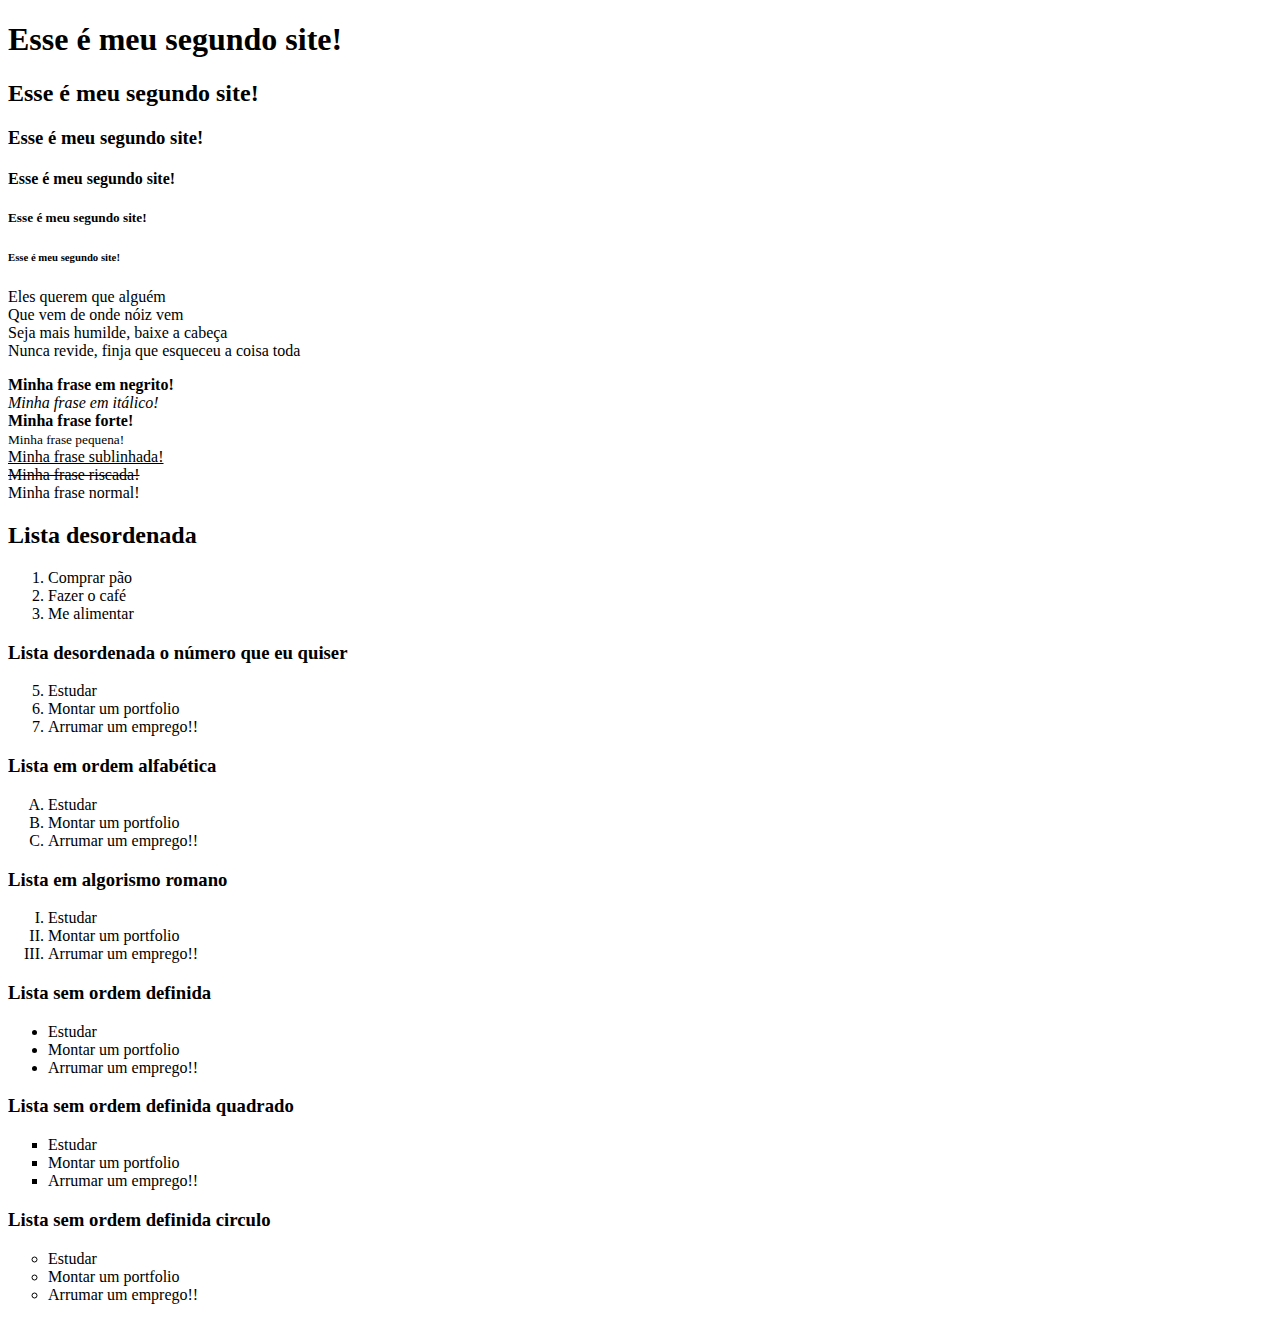
<file: index.html>
<!DOCTYPE html>

<html>

    <head>
        <title> Site da Aline </title>
    </head>

    <body>
        <!-- tags de título-->
        <h1>Esse é meu segundo site!</h1>
        <h2>Esse é meu segundo site!</h2>
        <h3>Esse é meu segundo site!</h3>
        <h4>Esse é meu segundo site!</h4>
        <h5>Esse é meu segundo site!</h5>
        <h6>Esse é meu segundo site!</h6>

        <!--tag de paragrafo-->
        <p>
            Eles querem que alguém<br> 
            Que vem de onde nóiz vem<br>
            Seja mais humilde, baixe a cabeça<br>
            Nunca revide, finja que esqueceu a coisa toda<br>
        </p>
        
        <p>
            <!--tags de formatação-->
            <b>Minha frase em negrito!</b><br>
            <i>Minha frase em itálico!</i><br>
            <strong>Minha frase forte!</strong><br>
            <small>Minha frase pequena!</small><br>
            <u>Minha frase sublinhada!</u><br>
            <s>Minha frase riscada!</s><br>
            Minha frase normal!
        </p>   
      
        <!--Listas-->
        <h2>Lista desordenada</h2>

        <ol>
            <li>Comprar pão</li>
            <li>Fazer o café</li>
            <li>Me alimentar</li>
        </ol>

        <h3>Lista desordenada o número que eu quiser</h3>
        <ol start="5">
            <li>Estudar</li>
            <li>Montar um portfolio</li>
            <li>Arrumar um emprego!!</li>
        </ol>

        <h3>Lista em ordem alfabética</h3>
        <ol type="A">
            <li>Estudar</li>
            <li>Montar um portfolio</li>
            <li>Arrumar um emprego!!</li>
        </ol>
        
        <h3>Lista em algorismo romano</h3>
        <ol type="I">
            <li>Estudar</li>
            <li>Montar um portfolio</li>
            <li>Arrumar um emprego!!</li>
        </ol>

        <h3>Lista sem ordem definida</h3>
        <ul>
            <li>Estudar</li>
            <li>Montar um portfolio</li>
            <li>Arrumar um emprego!!</li>
        </ul>

        <h3>Lista sem ordem definida quadrado</h3>
        <ul type="square">
            <li>Estudar</li>
            <li>Montar um portfolio</li>
            <li>Arrumar um emprego!!</li>
        </ul>

        <h3>Lista sem ordem definida circulo</h3>
        <ul type="circle">
            <li>Estudar</li>
            <li>Montar um portfolio</li>
            <li>Arrumar um emprego!!</li>
        </ul>
</file>
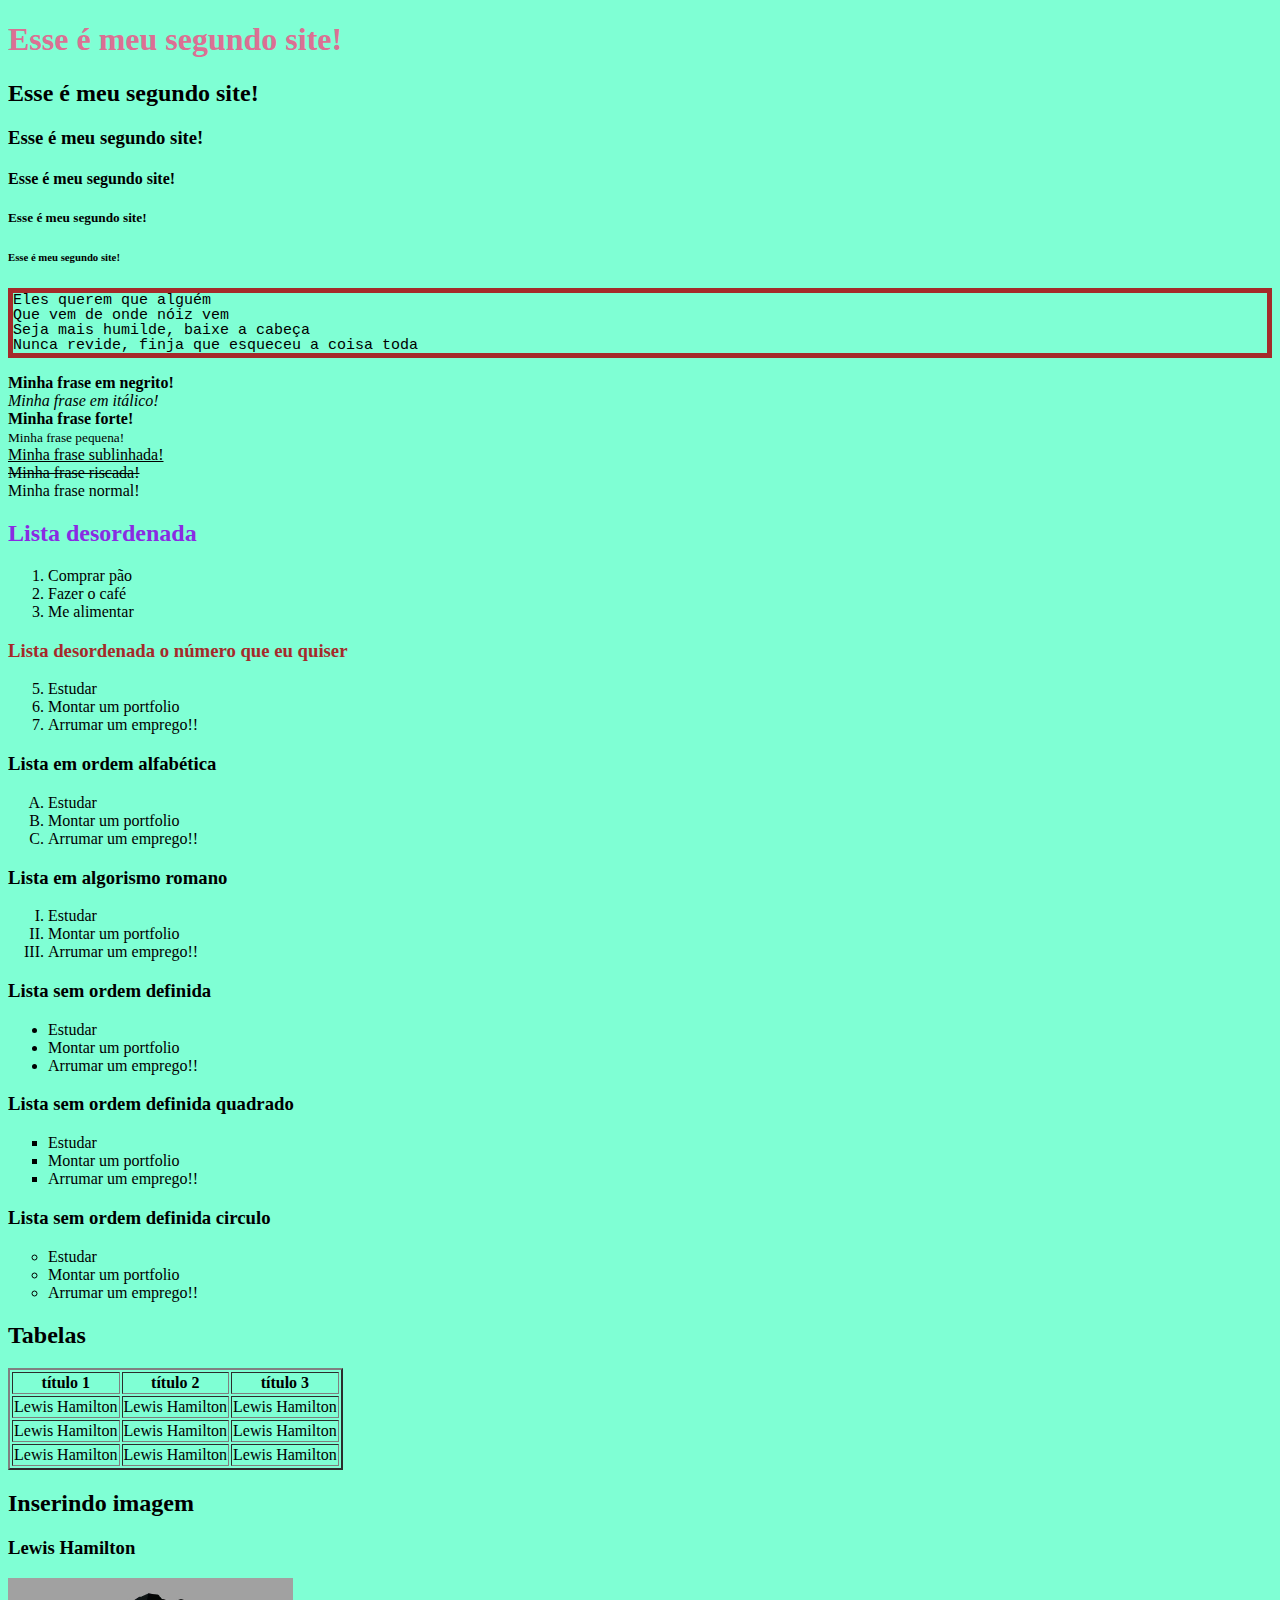
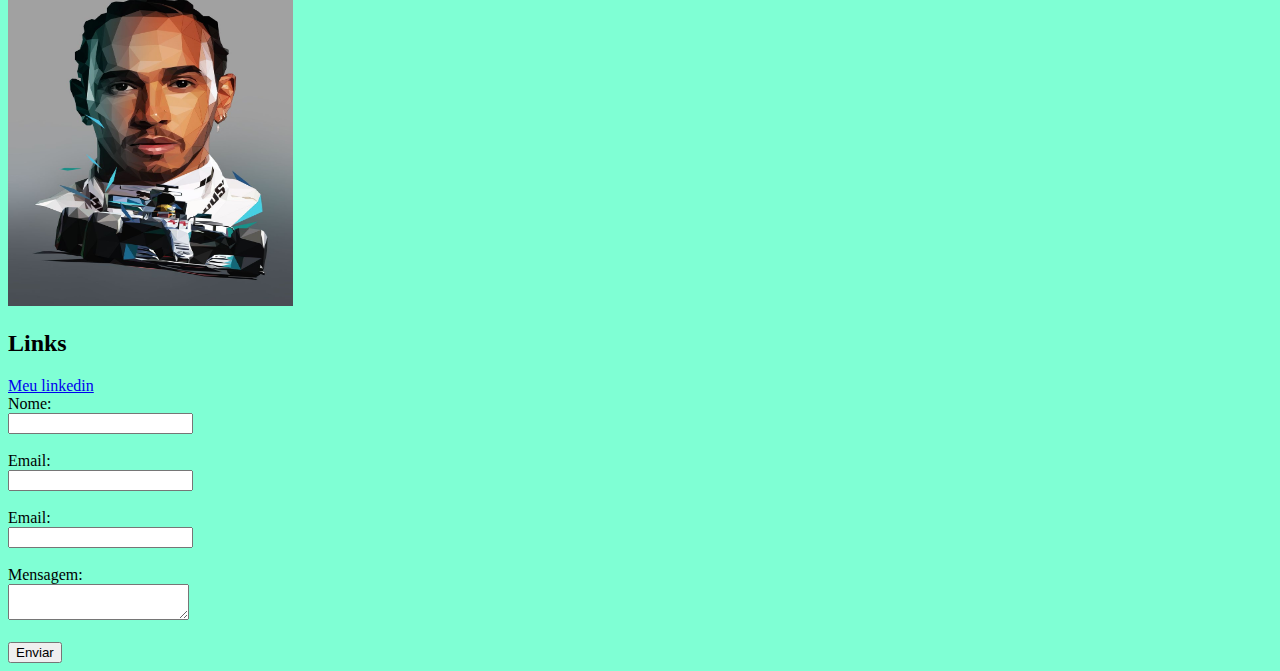
<file: aula 01 a 04/index.html>
<!DOCTYPE html>

<html lang="pt-br">

    <head>
        <title> Site da Aline </title>
        <meta name="descrição do meu site" content="meu primeiro site em html">
        <meta charset="utf-8">
        <style>
            body{
                background-color: aquamarine;
            }
            h1{
                color: blue;
            }
        </style>
        <link rel="stylesheet" href="style.css">
    </head>

    <body>
        <!-- tags de título-->
        <h1 id="titulo">Esse é meu segundo site!</h1>
        <h2>Esse é meu segundo site!</h2>
        <h3>Esse é meu segundo site!</h3>
        <h4>Esse é meu segundo site!</h4>
        <h5>Esse é meu segundo site!</h5>
        <h6>Esse é meu segundo site!</h6>

        <!--tag de paragrafo-->
        <p class="paragrafo">
            Eles querem que alguém<br> 
            Que vem de onde nóiz vem<br>
            Seja mais humilde, baixe a cabeça<br>
            Nunca revide, finja que esqueceu a coisa toda<br>
        </p>
        
        <p>
            <!--tags de formatação-->
            <b>Minha frase em negrito!</b><br>
            <i>Minha frase em itálico!</i><br>
            <strong>Minha frase forte!</strong><br>
            <small>Minha frase pequena!</small><br>
            <u>Minha frase sublinhada!</u><br>
            <s>Minha frase riscada!</s><br>
            Minha frase normal!
        </p>   
      
        <!--Listas-->
        <h2 class="primeiraLista">Lista desordenada</h2>

        <ol>
            <li>Comprar pão</li>
            <li>Fazer o café</li>
            <li>Me alimentar</li>
        </ol>

        <h3 class="segundaLista">Lista desordenada o número que eu quiser</h3>
        <ol start="5">
            <li>Estudar</li>
            <li>Montar um portfolio</li>
            <li>Arrumar um emprego!!</li>
        </ol>

        <h3>Lista em ordem alfabética</h3>
        <ol type="A">
            <li>Estudar</li>
            <li>Montar um portfolio</li>
            <li>Arrumar um emprego!!</li>
        </ol>
        
        <h3>Lista em algorismo romano</h3>
        <ol type="I">
            <li>Estudar</li>
            <li>Montar um portfolio</li>
            <li>Arrumar um emprego!!</li>
        </ol>

        <h3>Lista sem ordem definida</h3>
        <ul>
            <li>Estudar</li>
            <li>Montar um portfolio</li>
            <li>Arrumar um emprego!!</li>
        </ul>

        <h3>Lista sem ordem definida quadrado</h3>
        <ul type="square">
            <li>Estudar</li>
            <li>Montar um portfolio</li>
            <li>Arrumar um emprego!!</li>
        </ul>

        <h3>Lista sem ordem definida circulo</h3>
        <ul type="circle">
            <li>Estudar</li>
            <li>Montar um portfolio</li>
            <li>Arrumar um emprego!!</li>
        </ul>

        <h2>Tabelas</h2> <!-- tabelas semanticas-->
        
        <!--cabeçalho da tabela-->
        <table border="2">
            <thead>
                <tr>
                    <th>título 1</th>
                    <th>título 2</th>
                    <th>título 3</th>
                </tr>
            </thead>
            
            <!--corpo da tabela-->
            <tbody>
                <tr>
                    <td>Lewis Hamilton</td>
                    <td>Lewis Hamilton</td>
                    <td>Lewis Hamilton</td>
                </tr>

                <tr>
                    <td>Lewis Hamilton</td>
                    <td>Lewis Hamilton</td>
                    <td>Lewis Hamilton</td>
                </tr>

                <tr>
                    <td>Lewis Hamilton</td>
                    <td>Lewis Hamilton</td>
                    <td>Lewis Hamilton</td>
                </tr>
            </tbody>
        </table>

        <h2>Inserindo imagem</h2>
        <h3>Lewis Hamilton</h3>
        <img src="img/hamiltonpng.png" width="285" height="328"/>

        <h2>Links</h2>
        <a href="https://www.linkedin.com/in/aline-oliveira-26033021b/" target="_blank">Meu linkedin</a>

        <form>
            <label>Nome:</label><br/>
            <input type="text"/>
            <br/><br/>

            <label>Email:</label><br/>
            <input type="email"/>
            <br/><br/>

            <label>Email:</label><br/>
            <input type="password"/>
            <br/><br/>

            <label>Mensagem:</label><br/>
            <textarea></textarea>

            <br/><br/>

            <button type="submit">Enviar</button>
        </form>
    </body>

</html>
</file>
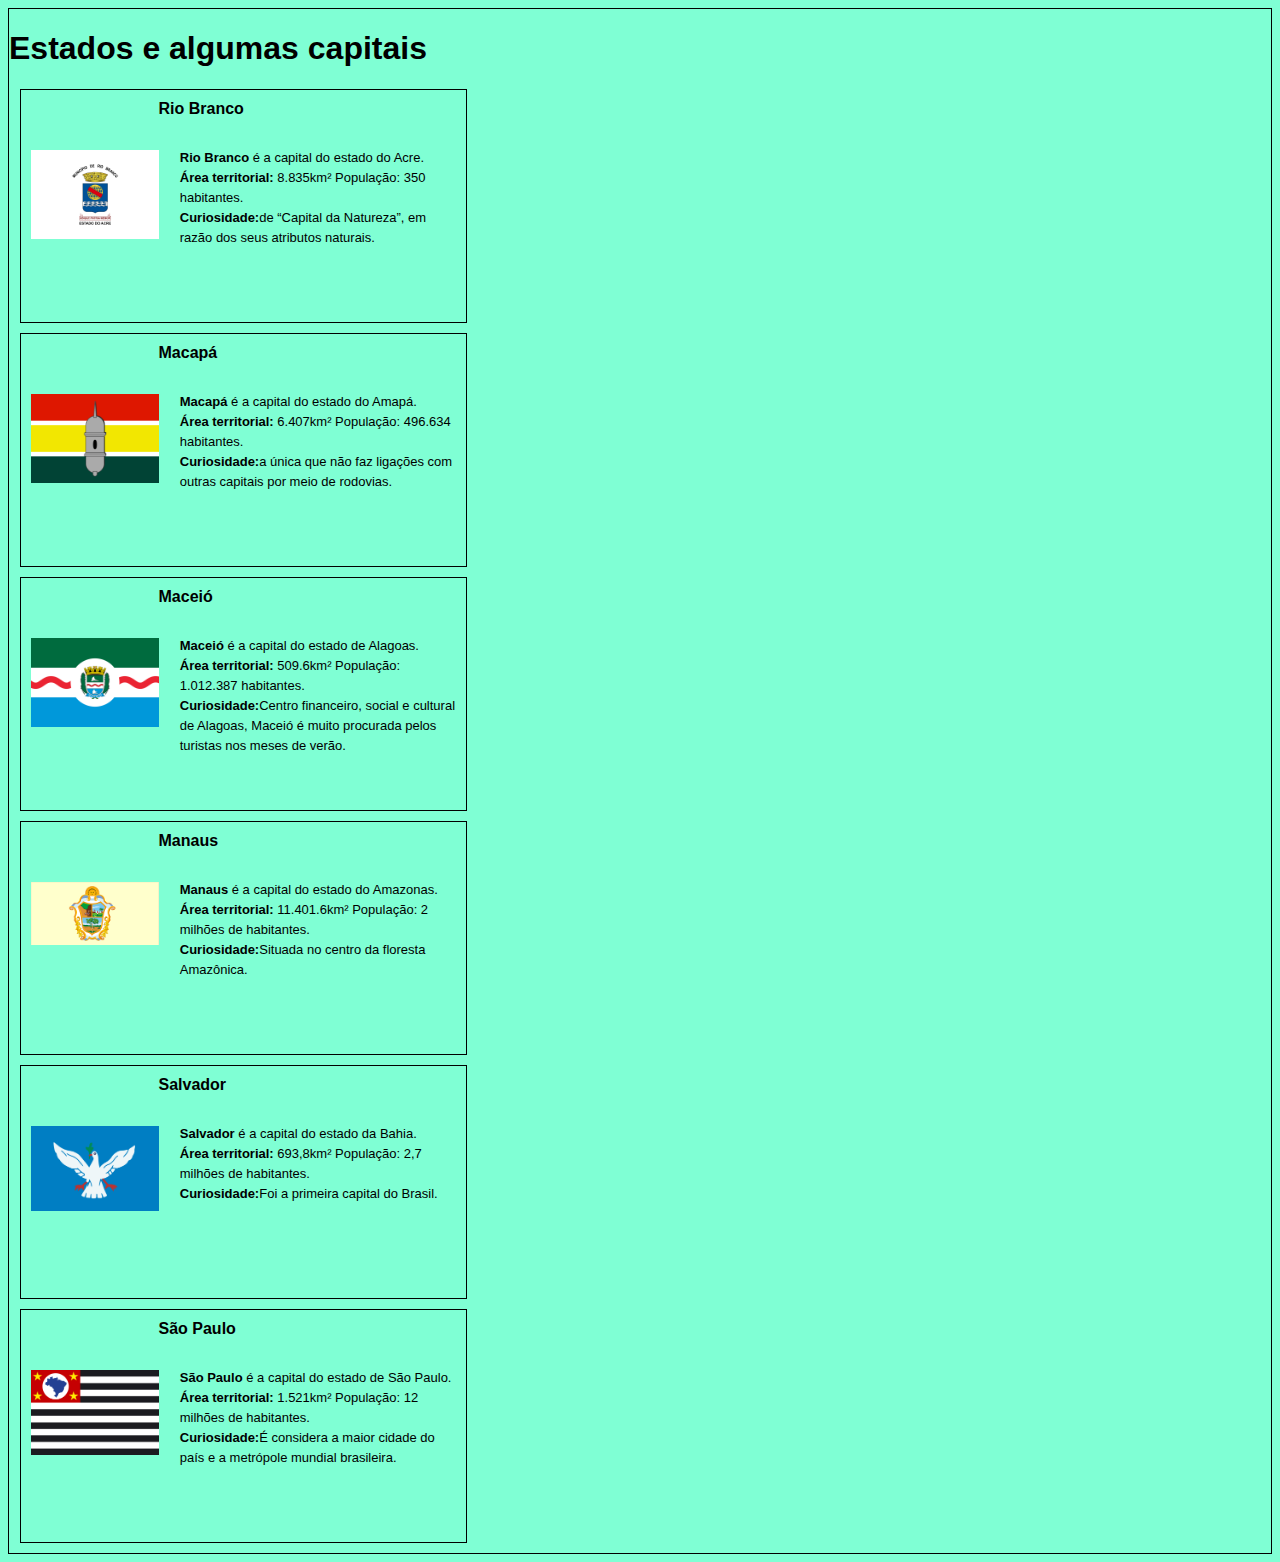
<file: aula 05/pratica.html>
<!DOCTYPE html>
<html lang="pt-br">
    <head>
    <meta charset="UTF-8">
    <link rel="stylesheet" href="pratica.css">
    <title>Exercício CSS</title>  
    <style>
        body{
            background-color: aquamarine;
        }
    </style>
    </head>

    <body>
    
        <h1>Estados e algumas capitais</h1>
        <section class="card">

            <h2 class="cardTitulo">Rio Branco</h2>
            <img src="img aula 05/riobrancopng.png" class="cardImagem">
            <p class="cardText">
                <strong>Rio Branco</strong> é a capital do estado do Acre.<br> <b>Área territorial:</b> 8.835km² População: 350 habitantes.<br>
                <b>Curiosidade:</b>de “Capital da Natureza”, em razão dos seus atributos naturais.
            </p>
        </section>
        
        <section class="card">
            <h2 class="cardTitulo">Macapá</h2>
            <img src="img aula 05/macapapng.png" class="cardImagem">
            <p class="cardText">
                <strong>Macapá</strong> é a capital do estado do Amapá.<br> <b>Área territorial:</b> 6.407km² População: 496.634 habitantes.<br>
                <b>Curiosidade:</b>a única que não faz ligações com outras capitais por meio de rodovias.
            </p>
        </section>

        <section class="card">
            <h2 class="cardTitulo">Maceió</h2>
            <img src="img aula 05/maceiopng.png" class="cardImagem">
            <p class="cardText">
                <strong>Maceió</strong> é a capital do estado de Alagoas.<br> <b>Área territorial:</b> 509.6km² População: 1.012.387 habitantes.<br>
                <b>Curiosidade:</b>Centro financeiro, social e cultural de Alagoas, Maceió é muito procurada pelos turistas nos meses de verão. 
            </p>
        </section>

        <section class="card">
            <h2 class="cardTitulo">Manaus</h2>
            <img src="img aula 05/manauspng.png" class="cardImagem">
            <p class="cardText">
                <strong>Manaus</strong> é a capital do estado do Amazonas.<br> <b>Área territorial:</b> 11.401.6km² População: 2 milhões de habitantes.<br>
                <b>Curiosidade:</b>Situada no centro da floresta Amazônica. 
            </p>
        </section>

        <section class="card">
            <h2 class="cardTitulo">Salvador</h2>
            <img src="img aula 05/salvadorpng.png" class="cardImagem">
            <p class="cardText">
                <strong>Salvador</strong> é a capital do estado da Bahia.<br> <b>Área territorial:</b> 693,8km² População: 2,7 milhões de habitantes.<br>
                <b>Curiosidade:</b>Foi a primeira capital do Brasil. 
            </p>
        </section>

        <section class="card">
            <h2 class="cardTitulo">São Paulo</h2>
            <img src="img aula 05/saopaulopng.png" class="cardImagem">
            <p class="cardText">
                <strong>São Paulo</strong> é a capital do estado de São Paulo.<br> <b>Área territorial:</b> 1.521km² População: 12 milhões de habitantes.<br>
                <b>Curiosidade:</b>É considera a maior cidade do país e a metrópole mundial brasileira. 
            </p>
        </section>

    </body>
</html>
</file>
<file: aula 01 a 04/style.css>
.primeiraLista{
    color: blueviolet;
}

.segundaLista{
    color: brown;
}

#titulo{
    color: palevioletred
}

.paragrafo{
    font-size:15px;
    font-family: monospace;
    line-height: 01;
    border: solid;
    border-color: brown;
    border-width: 5px;

}
</file>
<file: aula 05/pratica.css>
*{
    font-family: Verdana, Geneva, Tahoma, sans-serif;
}

body {
    border: 1px solid black;
}

.card{
    /*largura*/
    width: 425px;

    /*altura*/
    height: 212px;
    border: 1px solid black;
    margin: 10px 0 10px 11px;
    padding: 10px;
}

.cardTitulo{
    font-size: medium;
    margin: 0 0 10px 0;
    display: inline;
}

.cardImagem{
    width: 30%;
    display: inline;
    float: left;
    margin-top: 50px;
}

.cardText{
    display: inline;
    width: 65%;
    float: right;
    font-size: small;
    line-height: 15pt;
    margin-top: 30px;

}
</file>
